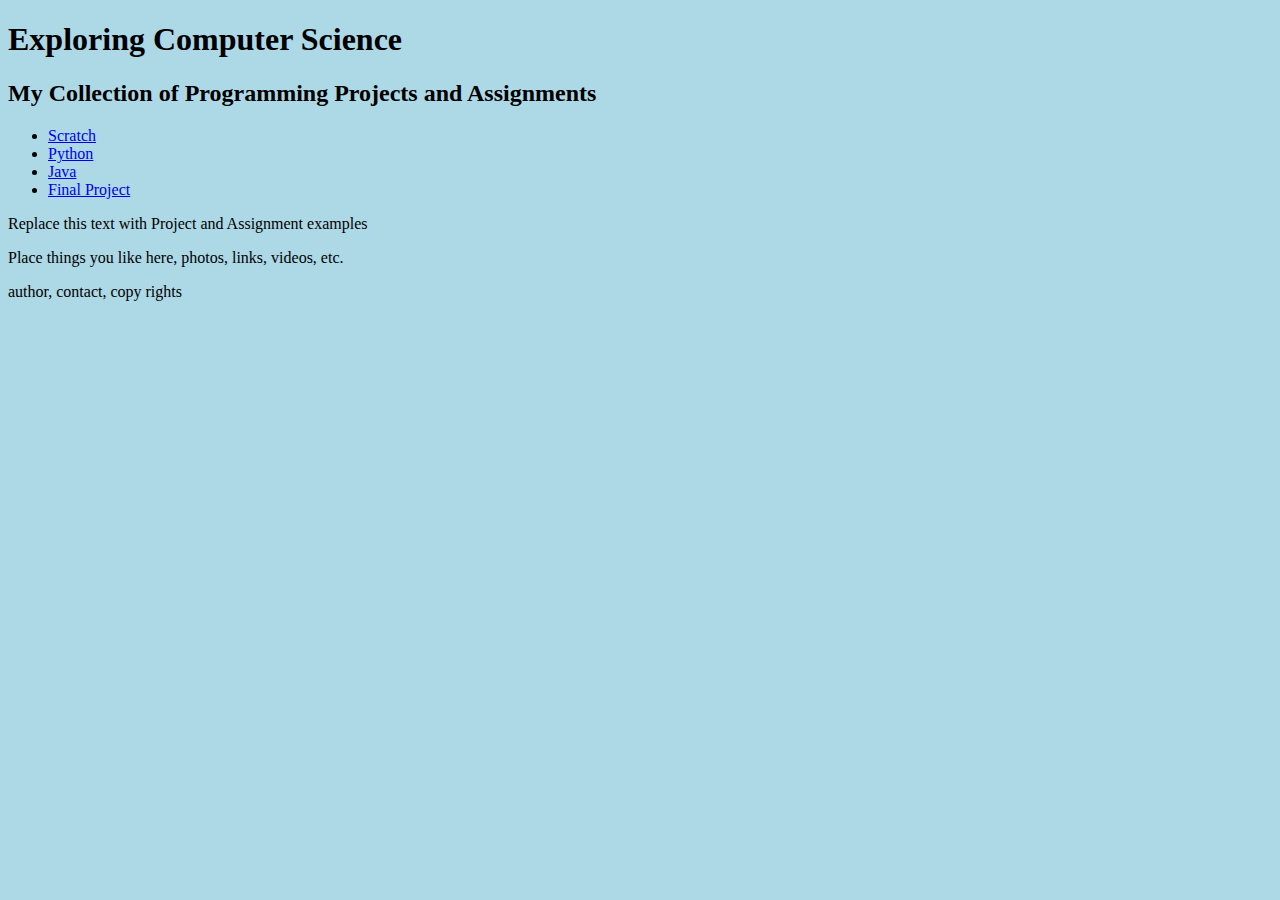
<file: divTags.html>
<!DOCTYPE html>

<html>
<head>

	<meta charset="UFT-8">
	<title> Div Tag Template</title>
	
	<style>
		body {
			background: lightblue; 
			font: 100% Georgia, Times, Serif;
		}
	</style>
	
</head>


<body>
<!-- Page Content Wrapper -->
<div id="wrapper">

	<!-- Page Header - Logo, Title, Links -->
	
	<div id="mainHeader">
	
		<h1>Exploring Computer Science</h1>
		<h2>My Collection of Programming Projects and Assignments</h2>
		<!-- site Navigation links -->
		<div id="mainNav">
			<ul id="pages">
				<li> 
					<a href="#">Scratch</a>
				</li>
				<li> 
					<a href="#">Python</a>
				</li>
				<li> 
					<a href="#">Java</a>
				</li>
				<li> 
					<a href="#">Final Project</a>
				</li>
			</ul>
		</div><!-- end navigation links -->
		
	</div><!-- end header -->
	
	<!-- Section Content - Projects and Assignments -->
	<div id="content">
		<p>Replace this text with Project and Assignment examples</p>
	</div><!-- end Content -->

	<!-- Aside Content - Hobbies & Interests -->
	<div id="hobbies">
		<p>Place things you like here, photos, links, videos, etc.</p>
	</div><!-- end Hobbies -->
	
	<!-- Footer Content -->
	<div id="pageFooter">
		<p>author, contact, copy rights</p>
	</div><!-- end Footer -->
	
</div><!-- end Wrapper -->


</body>

</html>
</file>
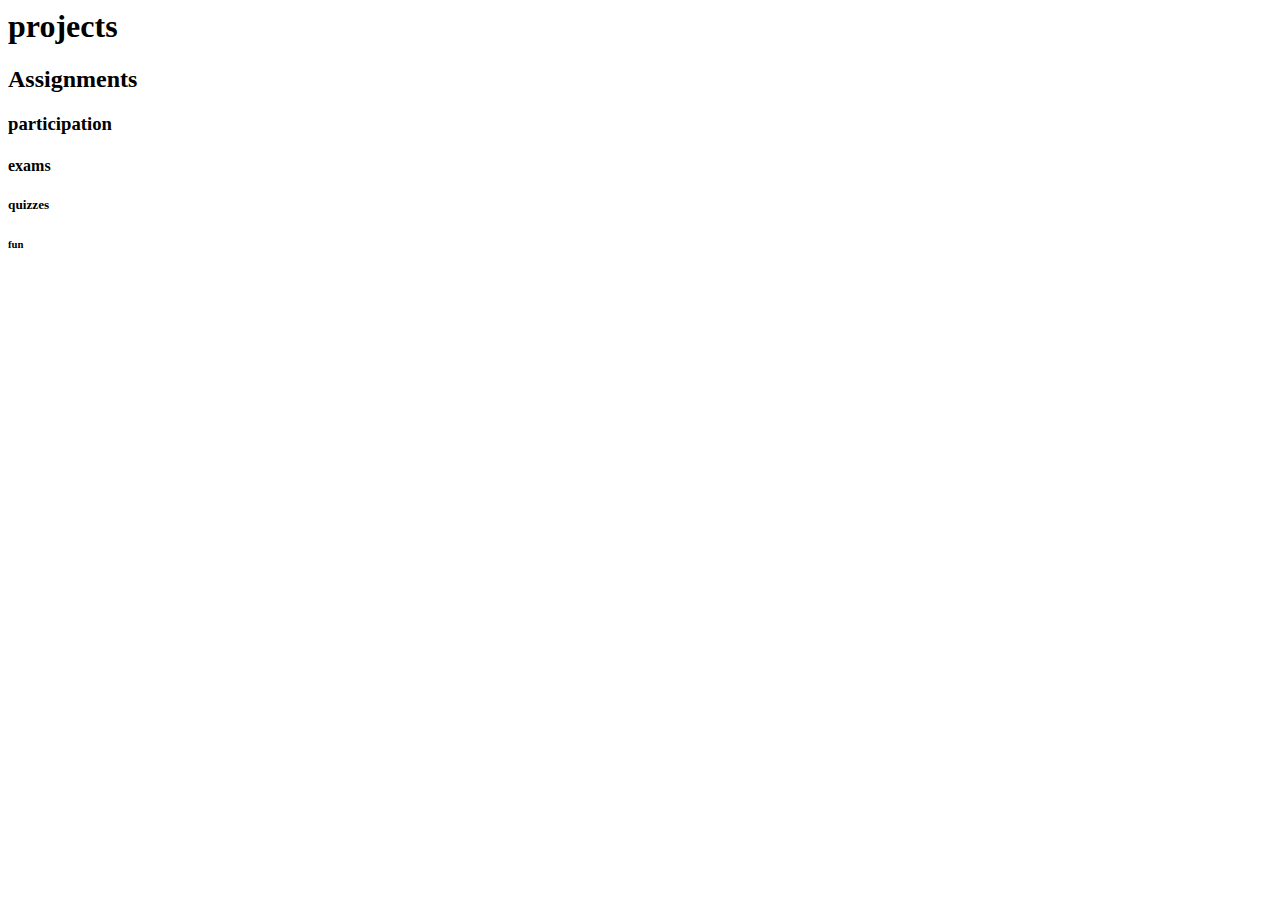
<file: practice.html>
<html>

<head>

	<title> Ava Davaris Portfolio </title>

</head>

<body>
<!-- Example Header Tags -->
	<h1>projects</h1>
	<h2>Assignments</h2>
	<h3>participation</h3>
	<h4>exams</h4>
	<h5>quizzes</h5>
	<h6>fun</h6>
</body>



</html>
</file>
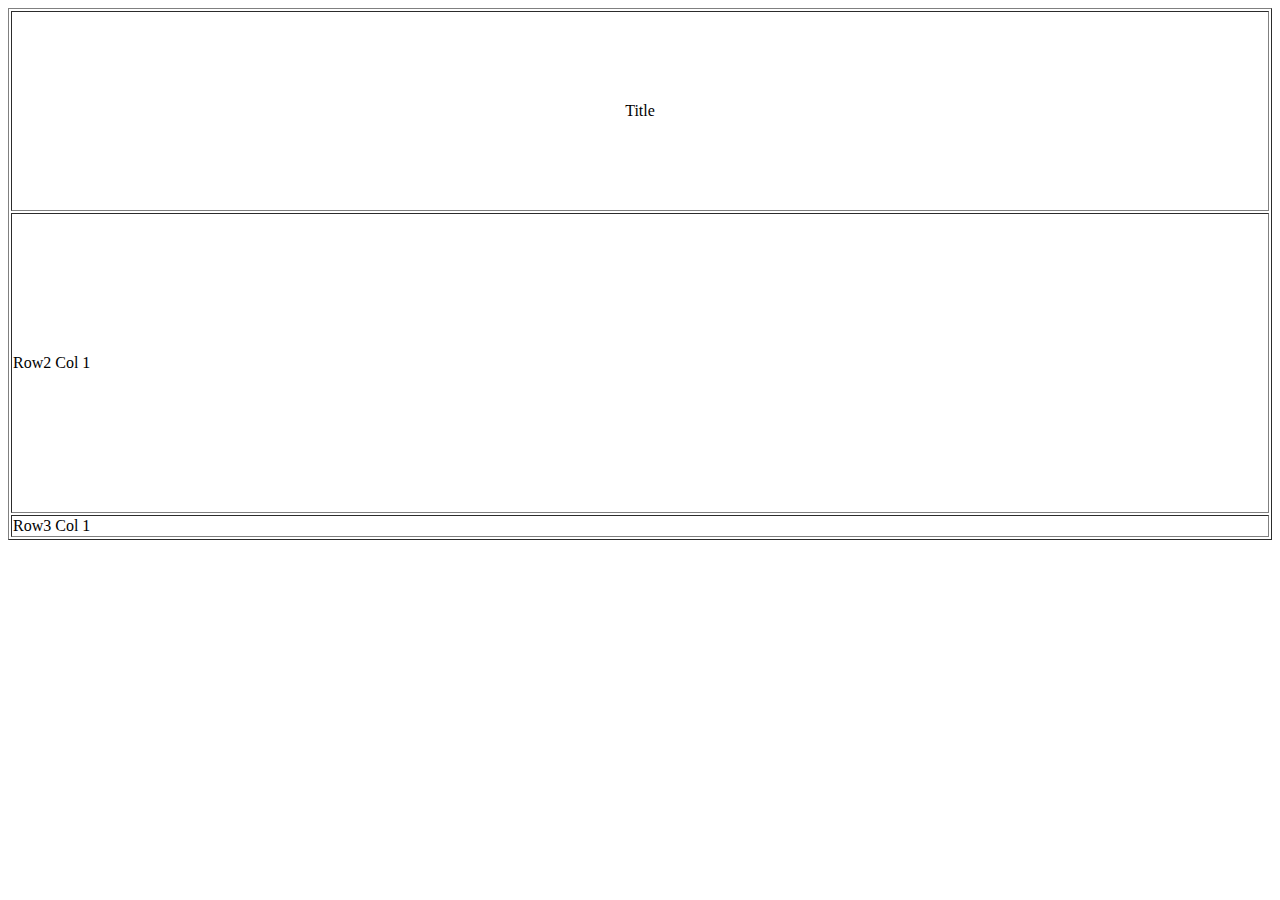
<file: tables.html>
<!DOCTYPE html>

<html>
<head>

	<meta charset="UFT-8">
	<title> Tables</title>
</head>

<body>
	<!-- main table -->
	<table border="1" width="100%">
		<tr height="200" align="center">
			<td colspan="2">Title</td>
			<!--<td>Image</td>-->
		</tr>
		
		<tr height=300">
			<td colspan="2">Row2 Col 1</td>
			<!--<td>Row2 Col 2</td>-->
		</tr>
		
		<tr>
			<td colspan="2">Row3 Col 1</td>
			<!--<td>Row3 Col 2</td>-->
		</tr>
		
	</table> 


</body>

 
</html>
</file>
